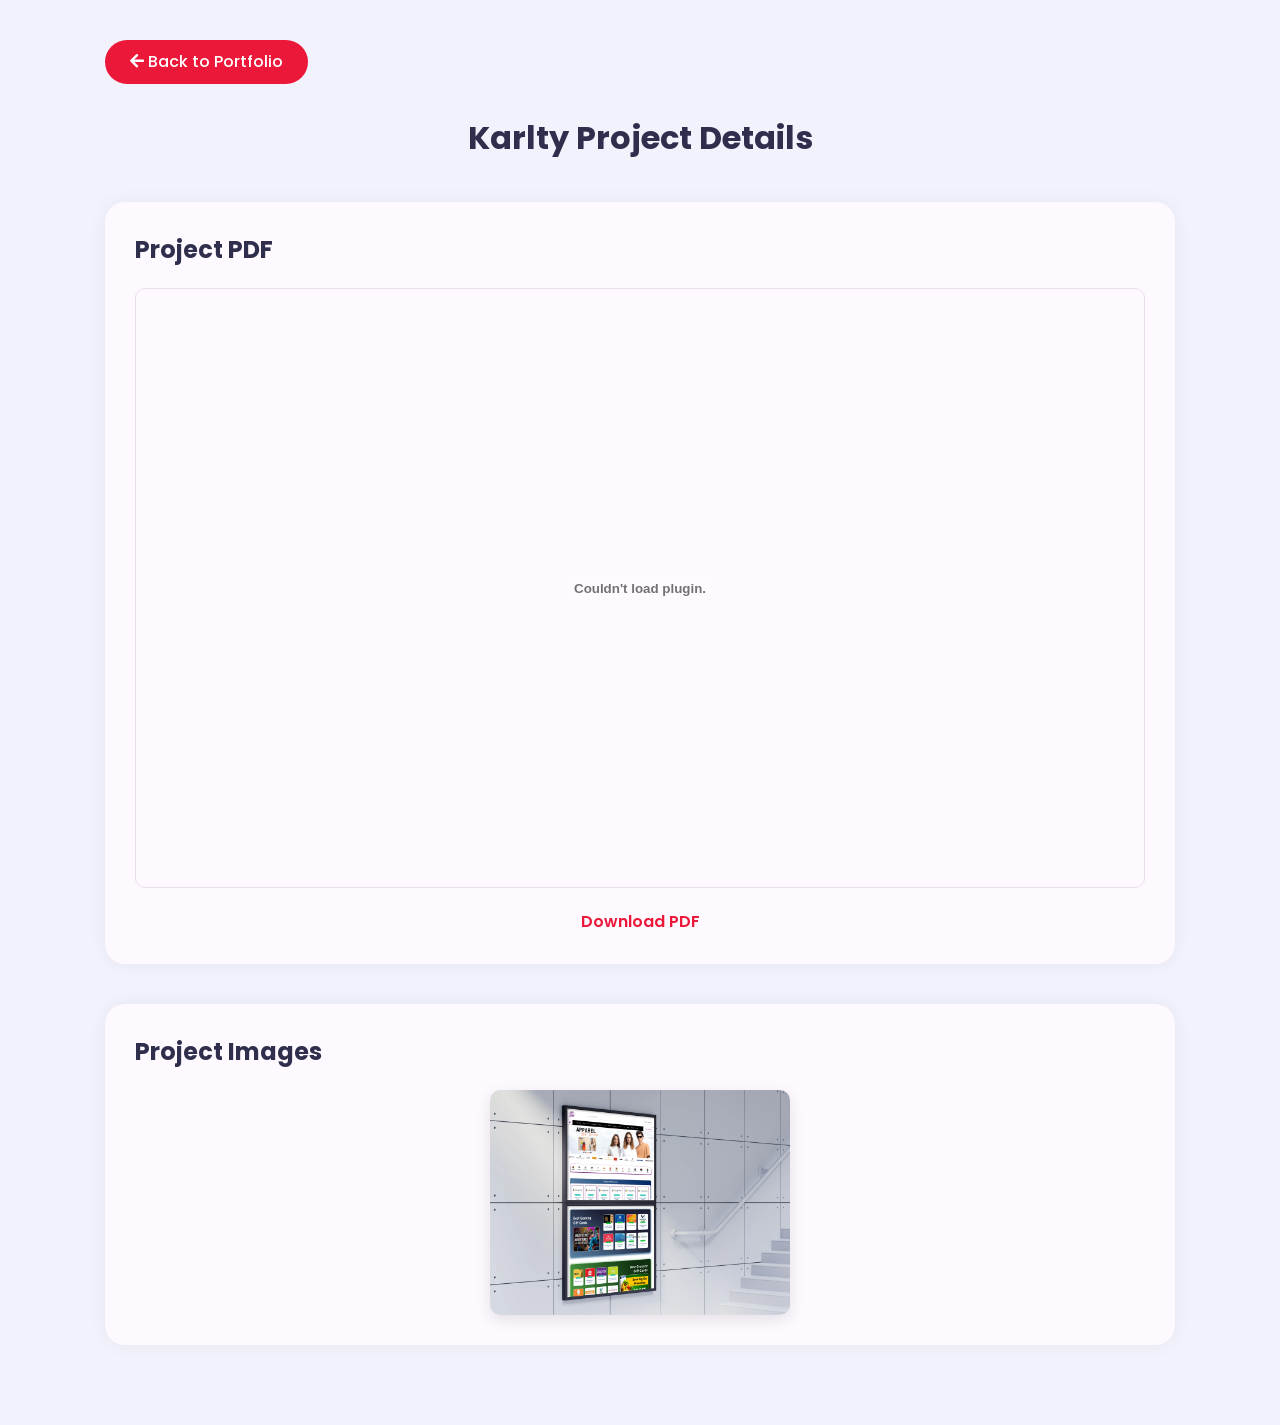
<file: karlty.html>
<!DOCTYPE html>
<html lang="en">
<head>
    <meta charset="UTF-8">
    <meta name="viewport" content="width=device-width, initial-scale=1.0">
    <title>Karlty Project</title>
    <link rel="stylesheet" href="css/style.css">
    <link rel="stylesheet" href="https://cdnjs.cloudflare.com/ajax/libs/font-awesome/5.15.4/css/all.min.css">
    <style>
        body { background-color: #f2f2fc; color: #302e4d; font-family: 'Poppins', sans-serif; padding: 40px 0; }
        .container { max-width: 1100px; margin: auto; padding: 0 15px; }
        .btn-back { display: inline-block; margin-bottom: 30px; padding: 10px 25px; background: #ec1839; color: #fff; border-radius: 30px; text-decoration: none; font-weight: 500; transition: all 0.3s ease; }
        .btn-back:hover { transform: scale(1.05); color: #fff; }
        h1 { text-align: center; margin-bottom: 40px; font-size: 32px; font-weight: 700; }
        .content-section { background: #fdf9ff; padding: 30px; border-radius: 20px; box-shadow: 0 0 20px rgba(0,0,0,0.05); margin-bottom: 40px; }
        .pdf-viewer { width: 100%; height: 600px; border-radius: 10px; border: 1px solid #e8dfec; }
        .gallery { display: flex; flex-wrap: wrap; gap: 20px; justify-content: center; margin-top: 20px; }
        .gallery img { max-width: 100%; height: auto; border-radius: 10px; box-shadow: 0 5px 15px rgba(0,0,0,0.1); width: 300px; object-fit: cover; }
    </style>
</head>
<body>
    <div class="container">
        <a href="index.html" class="btn-back"><i class="fa fa-arrow-left"></i> Back to Portfolio</a>
        
        <h1>Karlty Project Details</h1>

        <div class="content-section">
            <h2 style="margin-bottom: 20px; font-size: 24px;">Project PDF</h2>
            <!-- Replace 'karlty.pdf' with your actual PDF file name -->
            <embed src="New folder/Kartly.pdf" type="application/pdf" class="pdf-viewer" />
            <p style="text-align: center; margin-top: 15px;">
                <a href="New folder/Kartly.pdf" target="_blank" style="color: #ec1839; font-weight: 600;">Download PDF</a>
            </p>
        </div>

        <div class="content-section">
            <h2 style="margin-bottom: 20px; font-size: 24px;">Project Images</h2>
            <div class="gallery">
                <!-- Replace with actual image paths -->
                <img src="New folder/3.png" alt="Karlty Image">
            </div>
        </div>
    </div>
</body>
</html>
</file>
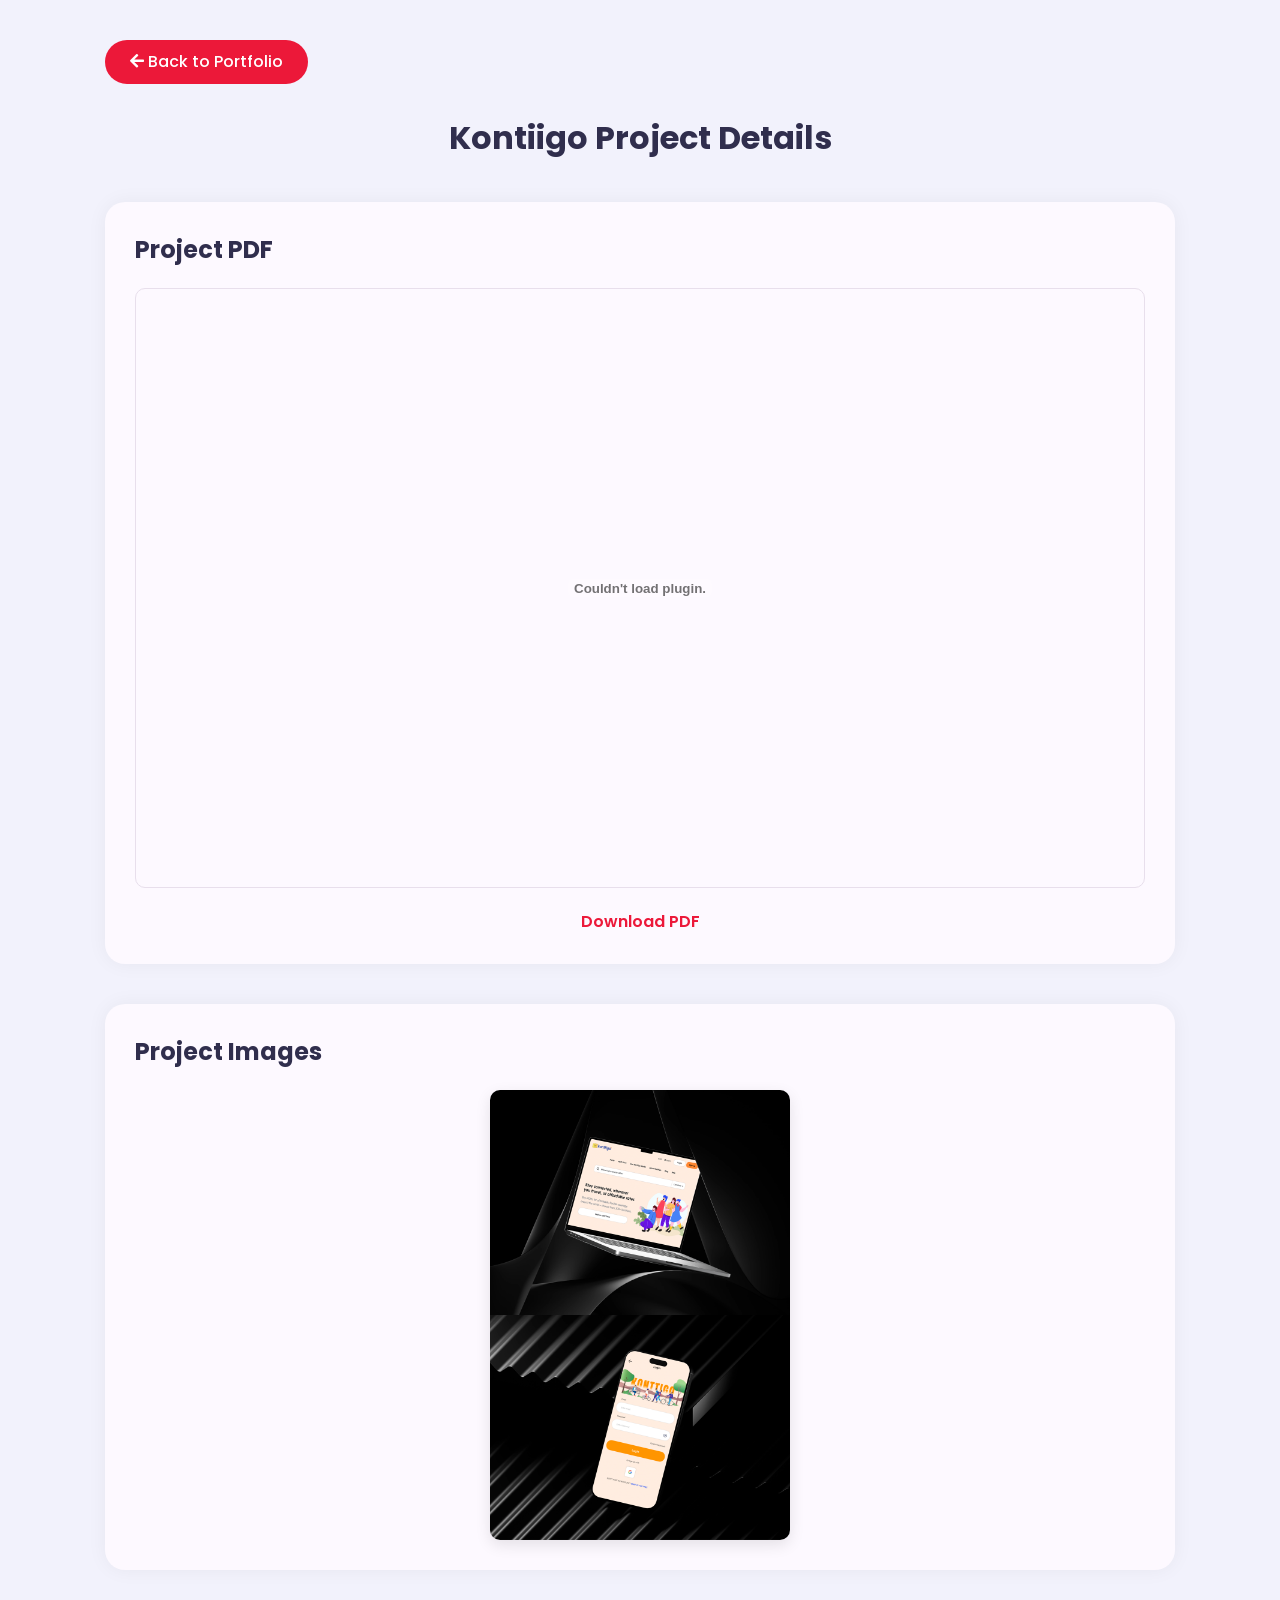
<file: kontiigo.html>
<!DOCTYPE html>
<html lang="en">
<head>
    <meta charset="UTF-8">
    <meta name="viewport" content="width=device-width, initial-scale=1.0">
    <title>Kontiigo Project</title>
    <link rel="stylesheet" href="css/style.css">
    <link rel="stylesheet" href="https://cdnjs.cloudflare.com/ajax/libs/font-awesome/5.15.4/css/all.min.css">
    <style>
        body { background-color: #f2f2fc; color: #302e4d; font-family: 'Poppins', sans-serif; padding: 40px 0; }
        .container { max-width: 1100px; margin: auto; padding: 0 15px; }
        .btn-back { display: inline-block; margin-bottom: 30px; padding: 10px 25px; background: #ec1839; color: #fff; border-radius: 30px; text-decoration: none; font-weight: 500; transition: all 0.3s ease; }
        .btn-back:hover { transform: scale(1.05); color: #fff; }
        h1 { text-align: center; margin-bottom: 40px; font-size: 32px; font-weight: 700; }
        .content-section { background: #fdf9ff; padding: 30px; border-radius: 20px; box-shadow: 0 0 20px rgba(0,0,0,0.05); margin-bottom: 40px; }
        .pdf-viewer { width: 100%; height: 600px; border-radius: 10px; border: 1px solid #e8dfec; }
        .gallery { display: flex; flex-wrap: wrap; gap: 20px; justify-content: center; margin-top: 20px; }
        .gallery img { max-width: 100%; height: auto; border-radius: 10px; box-shadow: 0 5px 15px rgba(0,0,0,0.1); width: 300px; object-fit: cover; }
    </style>
</head>
<body>
    <div class="container">
        <a href="index.html" class="btn-back"><i class="fa fa-arrow-left"></i> Back to Portfolio</a>
        
        <h1>Kontiigo Project Details</h1>

        <div class="content-section">
            <h2 style="margin-bottom: 20px; font-size: 24px;">Project PDF</h2>
            <!-- Replace 'kontiigo.pdf' with your actual PDF file name -->
            <embed src="New folder/konttigo.pdf" type="application/pdf" class="pdf-viewer" />
            <p style="text-align: center; margin-top: 15px;">
                <a href="New folder/konttigo.pdf" target="_blank" style="color: #ec1839; font-weight: 600;">Download PDF</a>
            </p>
        </div>

        <div class="content-section">
            <h2 style="margin-bottom: 20px; font-size: 24px;">Project Images</h2>
            <div class="gallery">
                <!-- Replace with actual image paths -->
                <img src="New folder/1.png" alt="Kontiigo Image 1">
                <!-- <img src="New folder/2.png" alt="Kontiigo Image 2"> -->
            </div>
        </div>
    </div>
</body>
</html>
</file>
<file: css/style.css>
@import url("https://fonts.googleapis.com/css?family=Clicker+Script&family=Poppins:wght@200;300;400;500;600;700&display=swap");
:root {
    --bg-black-900: #f2f2fc;
    --bg-black-100: #fdf9ff;
    --bg-black-50: #e8dfec;
    --text-black-900: #302e4d;
    --text-black-700: #504e70;
}

body.dark {
    --bg-black-900: #151515;
    --bg-black-100: #222222;
    --bg-black-50: #393939;
    --text-black-900: #ffffff;
    --text-black-700: #e9e9e9;
}

body {
    line-height: 1.5;
    font-size: 16px;
    font-family: "Poppins";
}

* {
    -ms-overflow-style: none;
    /* IE and Edge */
    scrollbar-width: none;
    /* Firefox */
    margin: 0;
    padding: 0;
    outline: none;
    text-decoration: none;
    box-sizing: border-box;
}

::before,
::after {
    box-sizing: border-box;
}

ul {
    list-style: none;
}

.section {
    background: var(--bg-black-900);
    min-height: 100vh;
    display: block;
    padding: 0 30px;
    opacity: 1;
    position: fixed;
    left: 270px;
    top: 0;
    right: 0;
    bottom: 0;
    z-index: 0;
    overflow-y: auto;
    overflow-x: hidden;
    transition: all 0.3s ease;
}

.section.back-section {
    z-index: 1;
}

.section.active {
    z-index: 2;
    opacity: 1;
    animation: slideSection 1s ease;
}

@keyframes slideSection {
    0% {
        /* transform: translateY(100%); */
        transform: translateX(-100%);
        transition: ease-in-out;
    }
    100% {
        /* transform: translateY(0%); */
        transform: translateX(0%);
        transition: ease-in-out;
    }
}

.hidden {
    display: none !important;
}

.padd-15 {
    padding-left: 15px;
    padding-right: 15px;
}

.container {
    max-width: 1100px;
    width: 100%;
    margin: auto;
}

.section .container {
    padding-top: 60px;
    padding-bottom: 70px;
}

.section-title {
    flex: 0 0 100%;
    max-width: 100%;
    margin-bottom: 60px;
}

.section-title h2 {
    font-size: 40px;
    color: var(--text-black-900);
    font-weight: 700;
    position: relative;
}

.section-title h2::before {
    content: "";
    height: 4px;
    width: 50px;
    background-color: var(--skin-color);
    position: absolute;
    top: 100%;
    left: 0;
}

.section-title h2::after {
    content: "";
    height: 4px;
    width: 25px;
    background-color: var(--skin-color);
    position: absolute;
    top: 100%;
    left: 0;
    margin-top: 8px;
}

.row {
    display: flex;
    flex-wrap: wrap;
    margin-left: -15px;
    margin-right: -15px;
    position: relative;
}

.btn {
    font-size: 16px;
    font-weight: 500;
    padding: 12px 35px;
    color: white;
    border-radius: 40px;
    display: inline-block;
    white-space: nowrap;
    border: none;
    background: var(--skin-color);
    transition: all 0.3s ease;
}

.btn:hover {
    transform: scale(1.05);
}

.shadow-dark {
    box-shadow: 0 0 20px rgba(48, 46, 77, 0.15);
}

/* aside */

.aside {
    width: 270px;
    background: var(--bg-black-100);
    position: fixed;
    left: 0;
    top: 0;
    padding: 30px;
    height: 100%;
    border-right: 1px solid var(--bg-black-50);
    display: flex;
    justify-content: center;
    align-items: center;
    z-index: 10;
    transition: all 0.3s ease;
}

.aside .logo {
    position: absolute;
    top: 50px;
    font-size: 30px;
    text-transform: capitalize;
}

.aside .logo a {
    color: var(--text-black-900);
    font-weight: 700;
    padding: 15px 20px;
    font-size: 30px;
    letter-spacing: 5px;
    position: relative;
    font-family: "Clicker Script", cursive;
}

.aside .logo a span {
    font-family: "Clicker Script", cursive;
    font-size: 40px;
}

.aside .logo a::before {
    content: "";
    position: absolute;
    width: 20px;
    height: 20px;
    border-bottom: 5px solid var(--skin-color);
    border-left: 5px solid var(--skin-color);
    bottom: 0;
    left: 0;
}

.aside .logo a::after {
    content: "";
    position: absolute;
    width: 20px;
    height: 20px;
    border-top: 5px solid var(--skin-color);
    border-right: 5px solid var(--skin-color);
    top: 0;
    right: 0;
}

.aside .nav-toggler {
    height: 40px;
    width: 45px;
    border: 1px solid var(--bg-black-50);
    cursor: pointer;
    position: fixed;
    left: 300px;
    top: 20px;
    border-radius: 5px;
    background: var(--bg-black-100);
    display: none;
    align-items: center;
    justify-content: center;
    transition: all 0.3s ease;
}

.aside .nav-toggler span {
    height: 2px;
    width: 18px;
    background: var(--skin-color);
    display: inline-block;
    position: relative;
}

.aside .nav-toggler.open span {
    background-color: transparent;
}

.aside .nav-toggler span::before {
    content: "";
    height: 2px;
    width: 18px;
    background: var(--skin-color);
    position: absolute;
    top: -6px;
    left: 0;
}

.aside .nav-toggler.open span::before {
    transform: rotate(45deg);
    top: 0;
}

.aside .nav-toggler span::after {
    content: "";
    height: 2px;
    width: 18px;
    background: var(--skin-color);
    position: absolute;
    top: 6px;
    left: 0;
}

.aside .nav-toggler.open span::after {
    transform: rotate(-45deg);
    top: 0;
}

.aside .nav {
    margin-top: 50px;
}

.aside .nav li {
    margin-bottom: 20px;
    display: block;
}

.aside .nav li a {
    font-size: 16px;
    font-weight: 600;
    display: block;
    border-bottom: 1px solid var(--bg-black-50);
    color: var(--text-black-900);
    padding: 5px 15px;
}

.aside .nav li a.active {
    color: var(--skin-color);
}

.aside .nav li a i {
    margin-right: 15px;
}

/* home */

.home {
    min-height: 100vh;
    display: flex;
    color: var(--text-black-900);
}

.home .home-info {
    flex: 0 0 60%;
    max-width: 60%;
    margin-top: 50px;
}

h3.hello {
    font-size: 28px;
    margin: 15px 0;
}

h3.hello span {
    /* font-family: "Clicker Script", cursive; */
    font-size: 30px;
    font-weight: 700;
    color: var(--skin-color);
}

h3.my-profession {
    font-size: 30px;
    margin: 15px 0;
}

.typing {
    color: var(--skin-color);
}

.home-info p {
    margin-bottom: 40px;
    font-size: 20px;
    color: var(--text-black-700);
}

.home .home-img {
    flex: 0 0 40%;
    max-width: 40%;
    text-align: center;
    position: relative;
}

.home-img::after {
    content: "";
    position: absolute;
    height: 80px;
    width: 80px;
    border-bottom: 10px solid var(--skin-color);
    border-right: 10px solid var(--skin-color);
    right: 20px;
    bottom: -40px;
}

.home-img::before {
    content: "";
    position: absolute;
    height: 80px;
    width: 80px;
    border-top: 10px solid var(--skin-color);
    border-left: 10px solid var(--skin-color);
    left: -20px;
    top: -40px;
}

.home .home-img img {
    margin: auto;
    border-radius: 5px;
    height: 400px;
}

/* About */

.about .about-content {
    flex: 0 0 100%;
    max-width: 100%;
}

.about .about-content .about-text {
    flex: 0 0 100%;
    max-width: 100%;
}

.about .about-content .about-text h3 {
    font-size: 24px;
    margin-bottom: 15px;
    font-weight: 700;
    color: var(--text-black-900);
}

.about .about-content .about-text h3 span {
    color: var(--skin-color);
}

.about .about-content .about-text p {
    font-size: 16px;
    line-height: 25px;
    color: var(--text-black-700);
}

.about .about-content .personal-info {
    flex: 0 0 60%;
    max-width: 60%;
    margin-top: 40px;
}

.about .about-content .personal-info .info-item {
    flex: 0 0 50%;
    max-width: 50%;
}

.about .about-content .personal-info .info-item p {
    font-weight: 600;
    padding: 10px 0;
    font-size: 16px;
    color: var(--text-black-900);
    border-bottom: 1px solid var(--bg-black-50);
}

.about .about-content .personal-info .info-item p span {
    font-weight: 400;
    color: var(--text-black-700);
    margin-left: 4px;
    display: inline-block;
}

.about .about-content .personal-info .buttons {
    margin-top: 30px;
}

.about .about-content .personal-info .buttons .btn {
    margin-top: 10px;
}

.about .about-content .skills {
    flex: 0 0 40%;
    max-width: 40%;
    margin-top: 40px;
}

.about .about-content .skills .skill-item {
    flex: 0 0 100%;
    max-width: 100%;
}

.about .about-content .skills .skill-item h5 {
    line-height: 40px;
    font-weight: 600;
    font-size: 16px;
    color: var(--text-black-900);
    text-transform: capitalize;
}

.about .about-content .skills .skill-item .progress {
    background-color: var(--bg-black-50);
    height: 7px;
    border-radius: 4px;
    width: 100%;
    position: relative;
}

.about .about-content .skills .skill-item {
    margin-bottom: 25px;
}

.about .about-content .skills .skill-item .progress .progress-in {
    position: absolute;
    left: 0;
    top: 0;
    height: 100%;
    border-radius: 4px;
    background-color: var(--skin-color);
}

.about .about-content .skills .skill-item .skill-percent {
    position: absolute;
    right: 0;
    color: var(--text-black-900);
    top: -40px;
    font-weight: 400;
    line-height: 40px;
}

.about .about-content .education,
.about .about-content .experience {
    flex: 0 0 50%;
    max-width: 50%;
    margin-top: 30px;
}

.about .about-content h3.title {
    font-size: 24px;
    margin-bottom: 30px;
    font-weight: 700;
    color: var(--text-black-900);
}

.about .about-content .timeline-box {
    flex: 0 0 100%;
    max-width: 100%;
}

.about .about-content .timeline {
    background-color: var(--bg-black-100);
    padding: 30px 15px;
    border: 1px solid var(--bg-black-50);
    border-radius: 10px;
    width: 100%;
    position: relative;
}

.about .about-content .timeline .timeline-item {
    position: relative;
    padding-left: 37px;
    padding-bottom: 50px;
}

.about .about-content .timeline .timeline-item:last-child {
    padding-bottom: 0;
}

.about .about-content .timeline .timeline-item::before {
    content: "";
    width: 1px;
    position: absolute;
    height: 100%;
    left: 7px;
    top: 0;
    background-color: var(--skin-color);
}

.about .about-content .timeline .circle-dot {
    position: absolute;
    left: 0;
    top: 0;
    height: 15px;
    width: 15px;
    border-radius: 50%;
    background-color: var(--skin-color);
}

.about .about-content .timeline .timeline-date {
    font-weight: 400;
    font-size: 14px;
    margin-bottom: 12px;
    color: var(--text-black-700);
}

.about .about-content .timeline .timeline-date .fa {
    margin-right: 5px;
}

.about .about-content .timeline .timeline-title {
    font-weight: 700;
    font-size: 18px;
    margin-bottom: 15px;
    text-transform: capitalize;
    color: var(--text-black-900);
}

.about .about-content .timeline .timeline-text {
    line-height: 25px;
    font-size: 16px;
    text-align: justify;
    color: var(--text-black-700);
}

/* service */

.service .container {
    padding-bottom: 40px;
}

.service .service-item {
    margin-bottom: 30px;
    flex: 0 0 33.33%;
    max-width: 33.33%;
}

.service .service-item .service-item-inner {
    background-color: var(--bg-black-100);
    border: 1px solid var(--bg-black-50);
    border-radius: 10px;
    padding: 30px 15px;
    text-align: center;
    transition: all 0.3s ease;
}

.service .service-item .service-item-inner:hover {
    box-shadow: 0 0 20px rgba(48, 46, 77, 0.15);
}

.service .service-item .service-item-inner .icon {
    height: 60px;
    width: 60px;
    border-radius: 50%;
    display: block;
    margin: 0 auto 30px;
    text-align: center;
    transition: all 0.3s ease;
}

.service .service-item .service-item-inner .icon .fa {
    font-size: 40px;
    line-height: 60px;
    color: var(--skin-color);
    transition: all 0.3s ease;
}

.service .service-item .service-item-inner:hover .icon {
    background: var(--skin-color);
}

.service .service-item .service-item-inner:hover .icon .fa {
    font-size: 25px;
    color: #ffffff;
}

.service .service-item .service-item-inner h4 {
    font-size: 18px;
    margin-bottom: 15px;
    color: var(--text-black-900);
    font-weight: 700;
    text-transform: capitalize;
}

.service .service-item .service-item-inner p {
    font-size: 16px;
    color: var(--text-black-700);
    line-height: 25px;
}

/* portfolio */

.portfolio .container {
    padding-bottom: 40px;
}

.portfolio .portfolio-heading {
    flex: 0 0 100%;
    max-width: 100%;
    margin-bottom: 40px;
}

.portfolio .portfolio-heading h2 {
    color: var(--text-black-900);
    font-weight: 500;
}

.portfolio .portfolio-item {
    flex: 0 0 33.33%;
    max-width: 33.33%;
    margin-bottom: 30px;
}

.portfolio .portfolio-item-inner {
    border: 6px solid var(--bg-black-100);
    border-radius: 10px;
    overflow: hidden;
    cursor: pointer;
}

.portfolio .portfolio-item-inner .portfolio-img img {
    width: 100%;
    display: block;
}

/* contact */

.contact-title {
    color: var(--skin-color);
    text-align: center;
    font-size: 25px;
    margin-bottom: 20px;
}

.contact-sub-title {
    color: var(--text-black-900);
    text-align: center;
    font-size: 15px;
    margin-bottom: 20px;
}

.contact .contact-info-item {
    flex: 0 0 25%;
    max-width: 25%;
    text-align: center;
    margin-bottom: 60px;
}

.contact .contact-info-item .icon {
    display: inline-block;
}

.contact .contact-info-item .icon .fa {
    font-size: 25px;
    color: var(--skin-color);
}

.contact .contact-info-item h4 {
    font-size: 18px;
    font-weight: 700;
    color: var(--text-black-900);
    text-transform: capitalize;
    margin: 15px 0 5px;
}

.contact .contact-info-item p {
    font-size: 16px;
    line-height: 25px;
    color: var(--text-black-700);
    font-weight: 400;
}

.contact .contact-form {
    flex: 0 0 100%;
    max-width: 100%;
}

.contact .contact-form .col-6 {
    flex: 0 0 50%;
    max-width: 50%;
}

.contact .contact-form .col-12 {
    flex: 0 0 100%;
    max-width: 100%;
}

.contact .contact-form .form-item {
    margin-bottom: 30px;
}

.contact .contact-form .form-item .form-control {
    width: 100%;
    height: 50px;
    border-radius: 25px;
    background: var(--bg-black-100);
    border: 1px solid var(--bg-black-50);
    padding: 10px 25px;
    font-size: 16px;
    color: var(--text-black-700);
    transition: all 0.3s ease;
}

.contact .contact-form .form-item .form-control:focus {
    box-shadow: 0 0 20px rgba(48, 46, 77, 0.15);
}

.contact .contact-form .form-item textarea.form-control {
    height: 140px;
}

.contact .contact-form .btn {
    height: 50px;
    padding: 0 50px;
}

@media (max-width: 1199px) {
    .section .container {
        padding-top: 70px;
    }
    .aside {
        left: -270px;
    }
    .aside.open {
        left: 0;
    }
    .aside .nav-toggler {
        display: flex;
        left: 30px;
    }
    .aside .nav-toggler.open {
        left: 300px;
    }
    .section {
        left: 0;
    }
    .section.open {
        left: 270px;
    }
    .about .about-content .personal-info .info-item p span {
        display: block;
        margin-left: 0;
    }
}

@media (max-width: 991px) {
    .contact .contact-info-item,
    .portfolio .portfolio-item,
    .service .service-item {
        flex: 0 0 50%;
        max-width: 50%;
    }
    .home .home-info {
        flex: 0 0 100%;
        max-width: 100%;
    }
    .home .home-img {
        align-items: center;
        justify-content: center;
        margin-top: 50px;
        flex: 0 0 100%;
        max-width: 100%;
        /* display: none; */
    }
    .home-img::before,
    .home-img::after {
        display: none;
    }
}

@media (max-width: 767px) {
    .contact .contact-form .col-6,
    .contact .contact-info-item,
    .portfolio .portfolio-item,
    .service .service-item,
    .about .about-content .experience,
    .about .about-content .education,
    .about .about-content .skills,
    .about .about-content .personal-info {
        flex: 0 0 100%;
        max-width: 100%;
    }
    /* h3.hello, */
    h3.hello span {
        font-size: 25px;
    }
    /* h3.hello, */
    /* h3.hello span, */
    h3.my-profession,
    .home-info p {
        font-size: 25px;
        font-weight: 700;
    }
    .home-info p {
        font-size: 15px;
        font-weight: 300;
    }
}

/* @media (max-width: 767px) {
  * {
    font-size: 1px;
  }
} */

.centerr {
    display: flex;
    align-items: center !important;
    justify-content: center !important;
    margin-bottom: 20px;
}

.mybtnn {
    text-align: center;
}

.scl {
    transition: ease-in-out 0.3s;
    transform: scale(1);
}

.scl:hover {
    transition: ease-in-out 0.3s;
    transform: scale(1.1);
}

hr {
    /* color: #15151500; */
    border: 1px solid var(--bg-black-50);
}
</file>
